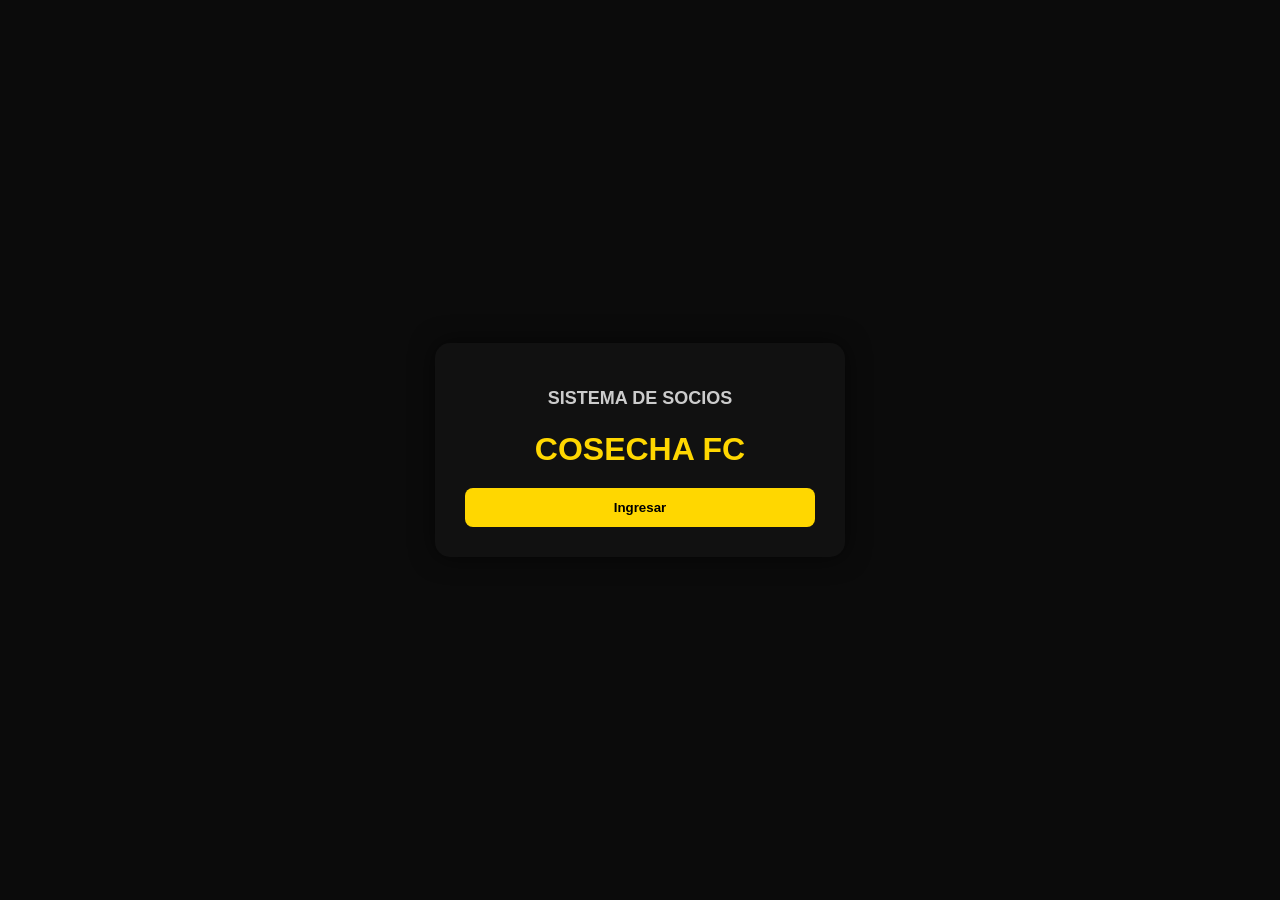
<file: cosecha fc/index.html>
<!DOCTYPE html>
<html>

<head>

<meta name="viewport" content="width=device-width, initial-scale=1">

<link rel="stylesheet" href="css/style.css">

</head>

<body>

<div class="container">

<h2>SISTEMA DE SOCIOS</h2>
<h1>COSECHA FC</h1>

<a href="login.html">
<button>Ingresar</button>
</a>

</div>

</body>
</html>
</file>
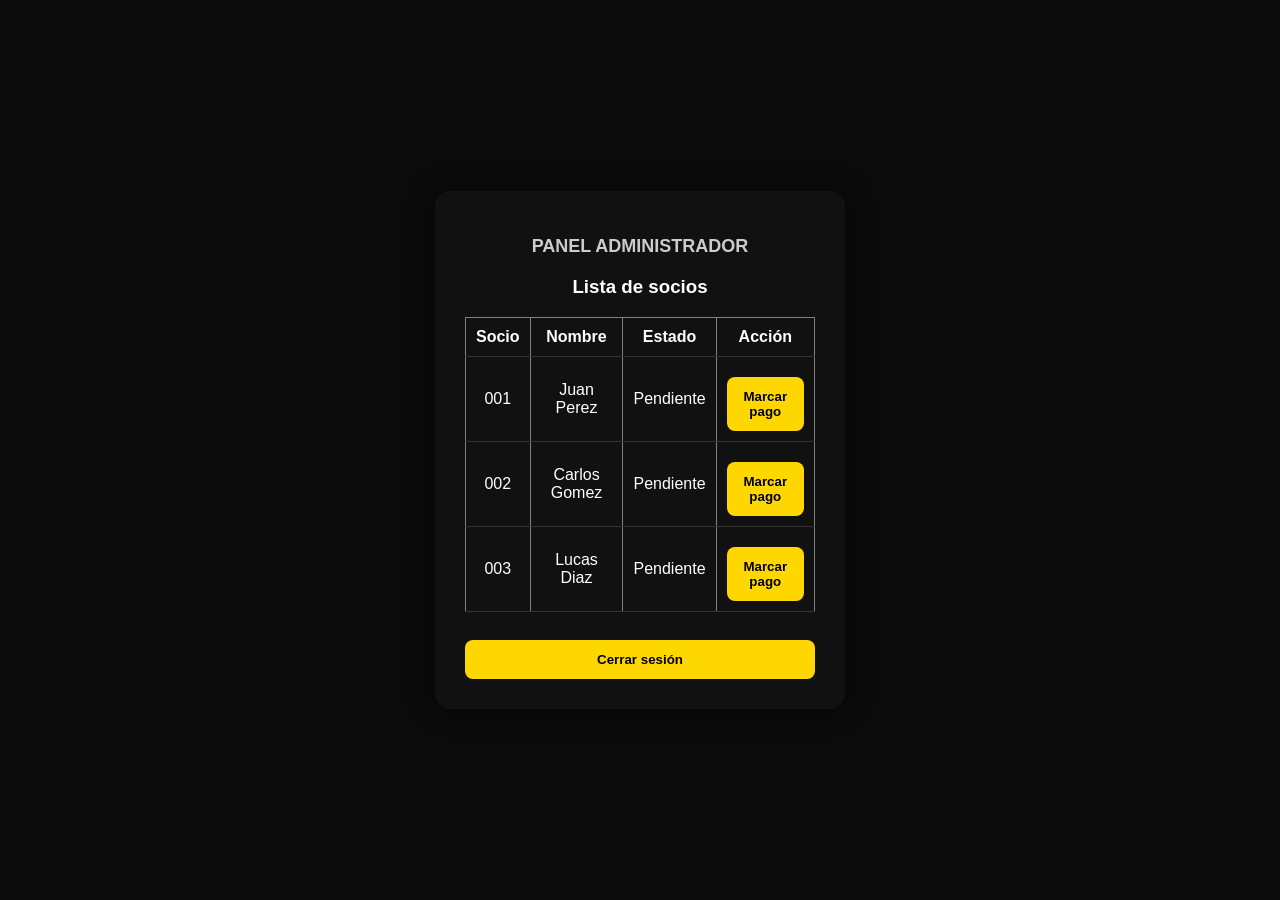
<file: cosecha fc/admin.html>
<!DOCTYPE html>
<html>

<head>

<meta name="viewport" content="width=device-width, initial-scale=1">
<link rel="stylesheet" href="css/style.css">

<title>Administrador</title>

</head>

<body>

<div class="container">

<h2>PANEL ADMINISTRADOR</h2>

<h3>Lista de socios</h3>

<table border="1" width="100%">

<tr>
<th>Socio</th>
<th>Nombre</th>
<th>Estado</th>
<th>Acción</th>
</tr>

<tr>
<td>001</td>
<td>Juan Perez</td>
<td id="estado1">Pendiente</td>
<td>
<button onclick="pagar(1)">Marcar pago</button>
</td>
</tr>

<tr>
<td>002</td>
<td>Carlos Gomez</td>
<td id="estado2">Pendiente</td>
<td>
<button onclick="pagar(2)">Marcar pago</button>
</td>
</tr>

<tr>
<td>003</td>
<td>Lucas Diaz</td>
<td id="estado3">Pendiente</td>
<td>
<button onclick="pagar(3)">Marcar pago</button>
</td>
</tr>

</table>

<br>

<button onclick="logout()">Cerrar sesión</button>

</div>

<script src="js/app.js"></script>

</body>

</html>
</file>
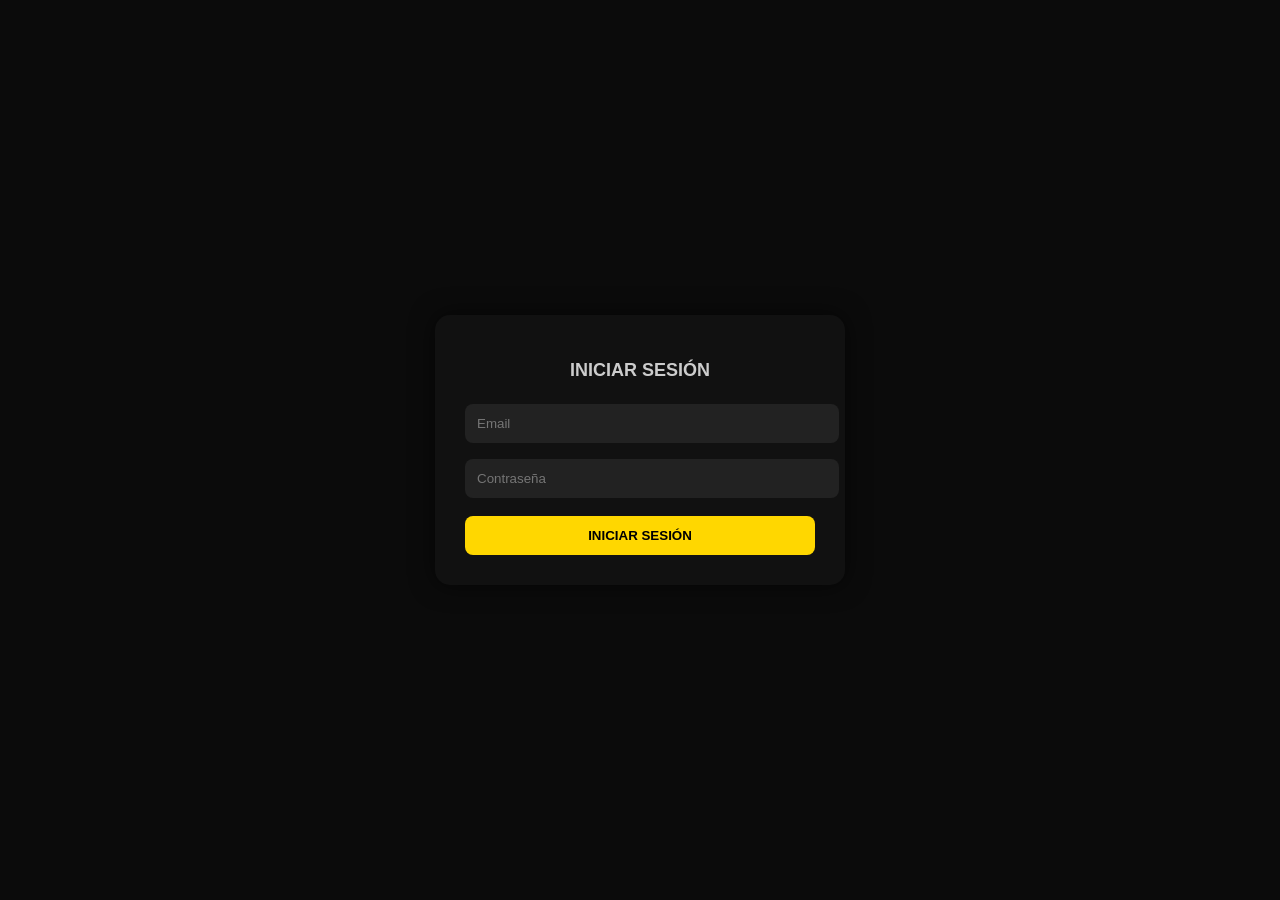
<file: cosecha fc/login.html>
<!DOCTYPE html>
<html>

<head>

<meta name="viewport" content="width=device-width, initial-scale=1">
<link rel="stylesheet" href="css/style.css">

</head>

<body>

<div class="container">

<h2>INICIAR SESIÓN</h2>

<input id="email" placeholder="Email">
<input id="pass" type="password" placeholder="Contraseña">

<button class="btn" onclick="login()">INICIAR SESIÓN</button>

</div>

<script src="js/app.js"></script>

</body>

</html>
</file>
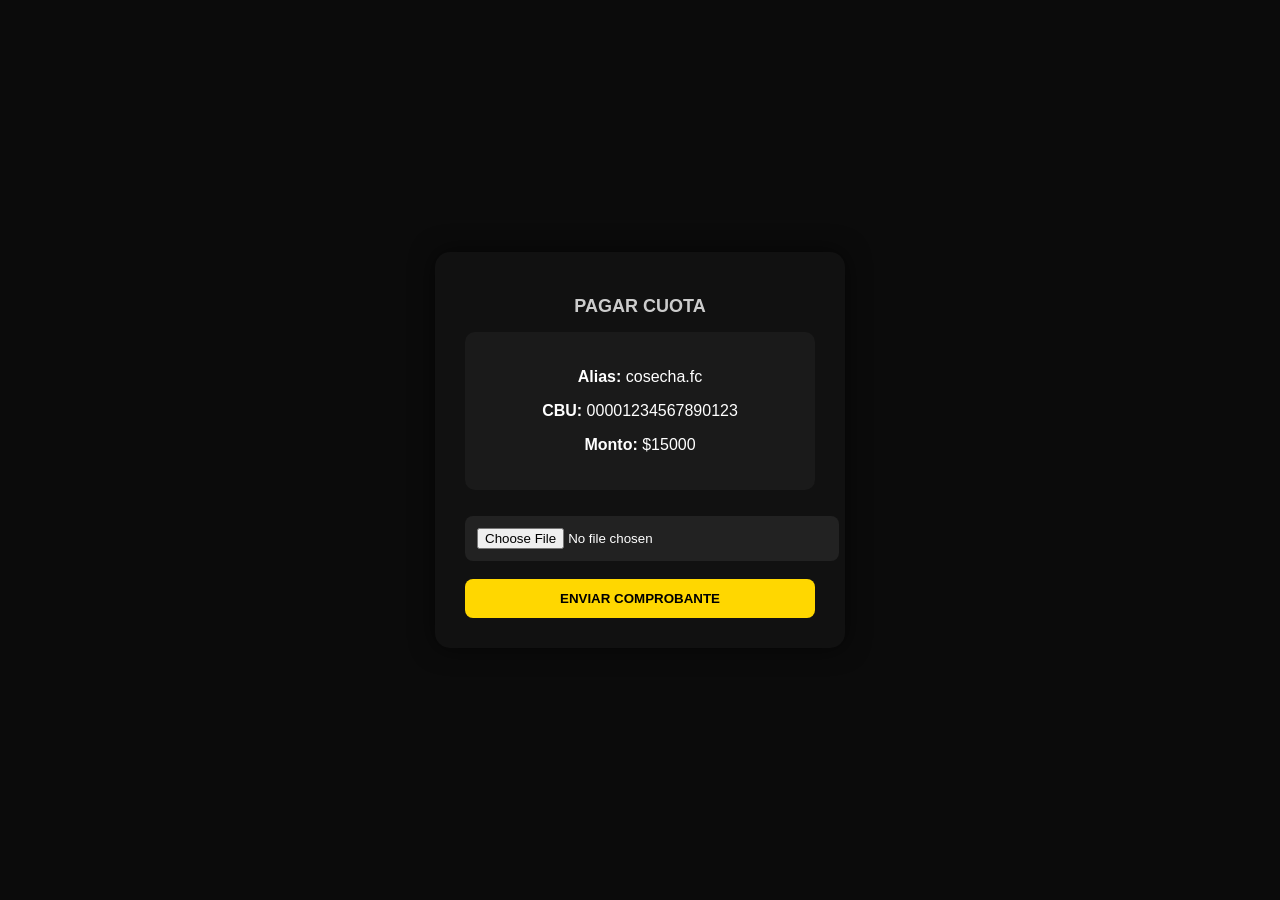
<file: cosecha fc/pagar.html>
<!DOCTYPE html>
<html>

<head>

<meta name="viewport" content="width=device-width, initial-scale=1">
<link rel="stylesheet" href="css/style.css">

</head>

<body>

<div class="container">

<h2>PAGAR CUOTA</h2>

<div class="card">

<p><b>Alias:</b> cosecha.fc</p>
<p><b>CBU:</b> 00001234567890123</p>
<p><b>Monto:</b> $15000</p>

</div>

<br>

<input type="file">

<button class="btn">
ENVIAR COMPROBANTE
</button>

</div>

</body>

</html>
</file>
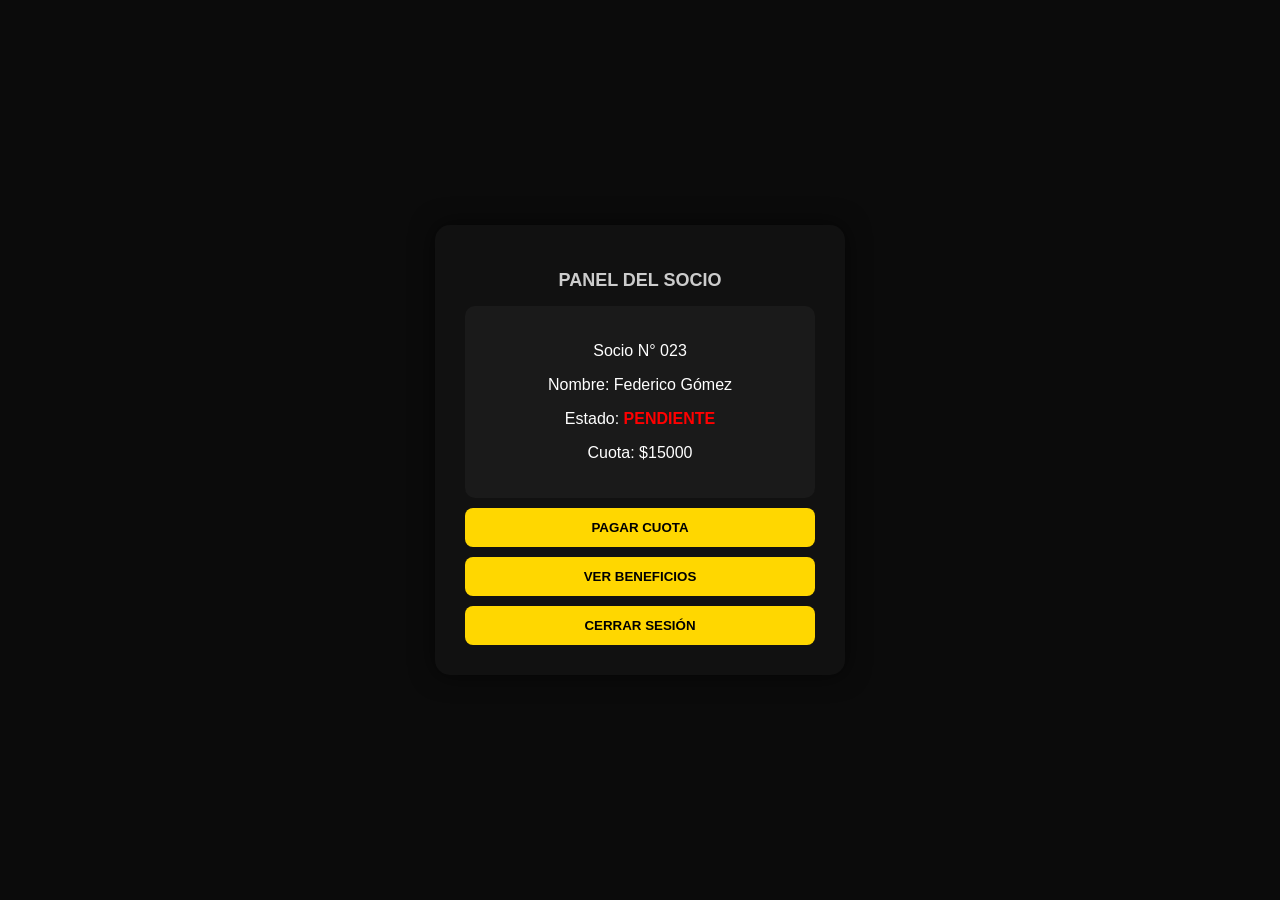
<file: cosecha fc/panel.html>
<!DOCTYPE html>
<html>

<head>

<meta name="viewport" content="width=device-width, initial-scale=1">
<link rel="stylesheet" href="css/style.css">

</head>

<body>

<div class="container">

<h2>PANEL DEL SOCIO</h2>

<div class="card">

<p>Socio N° 023</p>

<p>Nombre: Federico Gómez</p>

<p>Estado:
<span class="pendiente">PENDIENTE</span>
</p>

<p>Cuota: $15000</p>

</div>

<a href="pagar.html">
<button class="btn">PAGAR CUOTA</button>
</a>

<a href="beneficios.html">
<button class="btn">VER BENEFICIOS</button>
</a>

<button class="btn" onclick="logout()">CERRAR SESIÓN</button>

</div>

<script src="js/app.js"></script>

</body>
</html>
</file>
<file: cosecha fc/css/style.css>
body{
font-family:Arial, Helvetica, sans-serif;
background:#0b0b0b;
color:white;
margin:0;
padding:0;
display:flex;
justify-content:center;
align-items:center;
height:100vh;
}

.container{
width:350px;
background:#111;
padding:30px;
border-radius:15px;
box-shadow:0 0 25px rgba(0,0,0,0.6);
text-align:center;
}

h1{
color:gold;
margin-bottom:10px;
}

h2{
color:#ccc;
font-size:18px;
}

input{
width:100%;
padding:12px;
margin:8px 0;
border-radius:8px;
border:none;
background:#222;
color:white;
}

button{
width:100%;
padding:12px;
margin-top:10px;
border:none;
border-radius:8px;
background:gold;
color:black;
font-weight:bold;
cursor:pointer;
}

button:hover{
background:#ffd700;
}

hr{
border:1px solid #333;
margin:25px 0;
}

.pendiente{
color:red;
font-weight:bold;
}

.pagado{
color:#00ff7b;
font-weight:bold;
}

.card{
background:#1a1a1a;
padding:20px;
border-radius:10px;
margin-top:15px;
}

table{
width:100%;
color:white;
margin-top:15px;
border-collapse:collapse;
}

td,th{
padding:10px;
border-bottom:1px solid #333;
}
</file>
